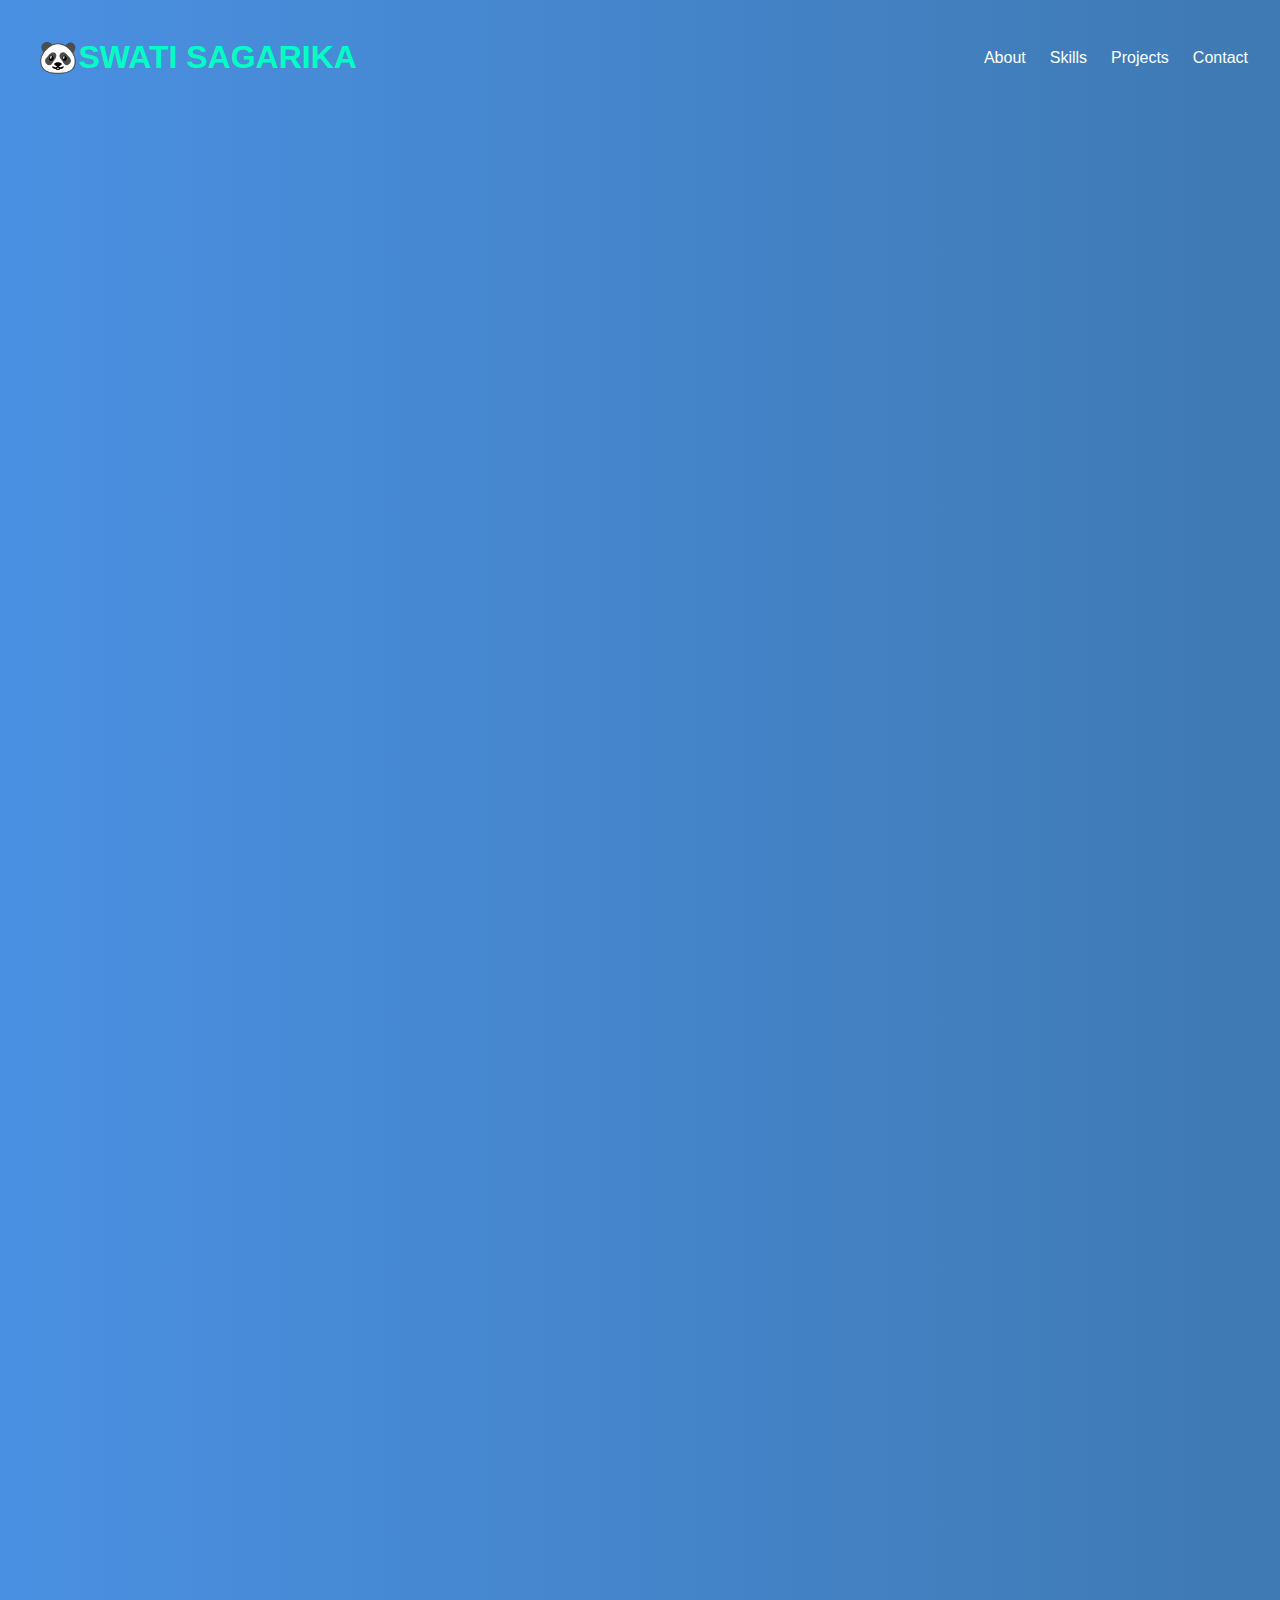
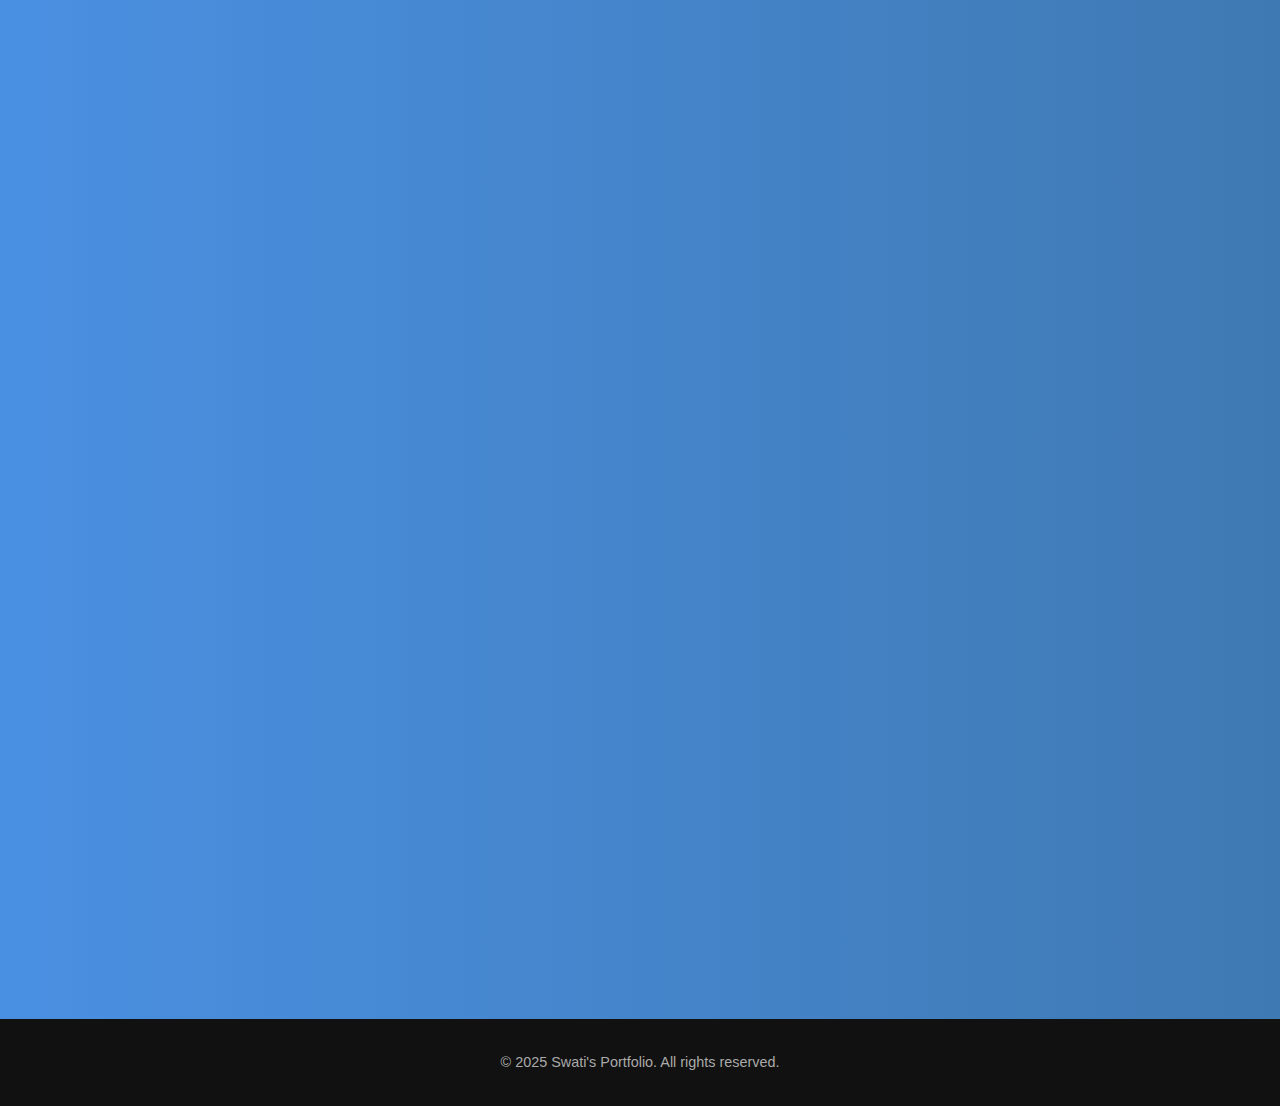
<file: port.html>
<!DOCTYPE html>
<html lang="en">
<head>
  <meta charset="UTF-8" />
  <meta name="viewport" content="width=device-width, initial-scale=1" />
  <title>Swati's Portfolio</title>
  <link rel="stylesheet" href="style.css" />
</head>
<body>

  <header class="hero">
    <nav>
      <div class="logo">
        <span class="panda">🐼</span> SWATI SAGARIKA
       
      </div>
      <ul>
        <li><a href="#about">About</a></li>
        <li><a href="#skills">Skills</a></li>
        <li><a href="#projects">Projects</a></li>
        <li><a href="#contact">Contact</a></li>
      </ul>
    </nav>

    <div class="hero-text reveal">
      <h2>Hi, I'm <span class="name">Swati <span class="panda">🐼</span></span></h2>
      <p>Exploring AI, ML & Data Science Frontiers</p>
    </div>
  </header>

  <section id="about" class="about reveal">
    <h2>About Me</h2>
    <p>I am a passionate frontend developer exploring the world of AI, ML, and Data Science.</p>
    
  </section>

  <section class="about reveal">
  <h2>About Me</h2>
  <p>I'm passionate about frontend development, AI, ML, and data science exploration.</p>
</section>



  <section id="skills" class="skills reveal">
    <h2>Skills</h2>
    <div class="skills-container">
      <div class="skill">HTML</div>
      <div class="skill">CSS</div>
      <div class="skill">JavaScript</div>
      <div class="skill">React</div>
      <div class="skill">Python</div>
      <div class="skill">Data Science</div>
    </div>
  </section>

  <section id="projects" class="projects reveal">
    <h2>Projects</h2>
    <div class="project-card">
      <h3>Portfolio Website</h3>
      <p>My personal portfolio showcasing my skills and projects.</p>
    </div>
    <div class="project-card">
      <h3>AI Chatbot</h3>
      <p>A chatbot using AI concepts to assist users with queries.</p>
    </div>
  </section>

  <section id="contact" class="contact reveal">
    <h2>Contact Me</h2>
    <form>
      <input type="text" placeholder="Your Name" required />
      <input type="email" placeholder="Your Email" required />
      <textarea rows="5" placeholder="Your Message" required></textarea>
      <button type="submit">Send Message</button>
    </form>
  </section>

  <footer>
    &copy; 2025 Swati's Portfolio. All rights reserved.
  </footer>

  <script src="script.js"></script>
  <script>
  function reveal() {
    const reveals = document.querySelectorAll('.reveal');

    for (let i = 0; i < reveals.length; i++) {
      const windowHeight = window.innerHeight;
      const elementTop = reveals[i].getBoundingClientRect().top;
      const revealPoint = 150;

      if (elementTop < windowHeight - revealPoint) {
        reveals[i].classList.add('active');
      } else {
        reveals[i].classList.remove('active');
      }
    }
  }

  window.addEventListener('scroll', reveal);

  // Initial call for when page loads
  reveal();
</script>

</body>
</html>
</file>
<file: style.css>
/* Basic Reset */
* {
  margin: 0;
  padding: 0;
  box-sizing: border-box;
  font-family: 'Poppins', sans-serif;
  scroll-behavior: smooth;
}

/* Dynamic AI-inspired animated gradient background */
body {
  color: #d6d2d2;
  line-height: 1.6;
  background: linear-gradient(270deg, #0f2027, #203a43, #2c5364, #4a90e2);
  background-size: 800% 800%;
  animation: gradientAnimation 15s ease infinite;
  min-height: 100vh;
}

/* Gradient animation keyframes */
@keyframes gradientAnimation {
  0% {
    background-position: 0% 50%;
  }
  50% {
    background-position: 100% 50%;
  }
  100% {
    background-position: 0% 50%;
  }
}

/* Reveal animation */
.reveal {
  opacity: 0;
  transform: translateY(60px);
  transition: all 0.6s ease;
}

.reveal.active {
  opacity: 1;
  transform: translateY(0);
}

/* Hero Section */
header.hero {
  height: 100vh;
  display: flex;
  flex-direction: column;
  justify-content: space-between;
  padding: 2rem;
  position: relative;
  overflow: hidden;
}

/* Navigation */
nav {
  display: flex;
  justify-content: space-between;
  align-items: center;
}

nav .logo {
  font-size: 2rem;
  font-weight: 700;
  color: #00ffc3;
  display: flex;
  align-items: center;
}

nav ul {
  list-style: none;
  display: flex;
  gap: 1.5rem;
}

nav ul li a {
  text-decoration: none;
  color: #fff;
  font-weight: 500;
  transition: color 0.3s;
}

nav ul li a:hover {
  color: #00ffc3;
}

/* Panda Animation */
.panda {
  display: inline-block;
  animation: floatPanda 3s ease-in-out infinite;
  font-size: 2rem;
  margin-left: 0.4rem;
}

@keyframes floatPanda {
  0%, 100% {
    transform: translateY(0);
  }
  50% {
    transform: translateY(-10px);
  }
}

/* Hero text */
.hero-text {
  max-width: 600px;
  background: rgba(0, 0, 0, 0.6);
  padding: 2rem;
  border-radius: 1rem;
  backdrop-filter: blur(8px);
  color: #f5f5f5;
}

.hero-text h2 {
  font-size: 2.5rem;
}

.name {
  color: #00ffc3;
  font-weight: 700;
}

.hero-text p {
  font-size: 1.2rem;
  margin-top: 0.5rem;
  color: #9effd8;
  font-weight: 500;
}

/* Sections styling */
section {
  padding: 4rem 2rem;
  text-align: center;
}

.about p {
  max-width: 700px;
  margin: 1rem auto;
  color: #ddd;
}

/* Skills */
.skills-container {
  display: flex;
  flex-wrap: wrap;
  gap: 1rem;
  justify-content: center;
  margin-top: 2rem;
}

.skill {
  background: rgba(255, 255, 255, 0.1);
  border: 1px solid #00ffc3;
  padding: 1rem 2rem;
  border-radius: 1rem;
  font-weight: 500;
  color: #fff;
  backdrop-filter: blur(5px);
  transition: transform 0.3s;
}

.skill:hover {
  transform: translateY(-5px);
}

/* Projects */
.projects .project-card {
  background: rgba(255, 255, 255, 0.1);
  padding: 2rem;
  border-radius: 1rem;
  margin-top: 2rem;
  max-width: 600px;
  margin-left: auto;
  margin-right: auto;
  border: 1px solid #00ffc3;
  box-shadow: 0 8px 20px rgba(0, 0, 0, 0.3);
}

.project-card h3 {
  color: #00ffc3;
}

/* Contact */
.contact form {
  max-width: 500px;
  margin: auto;
  display: flex;
  flex-direction: column;
  gap: 1rem;
}

form input,
form textarea {
  padding: 1rem;
  border: none;
  border-radius: 0.75rem;
  background: rgba(255, 255, 255, 0.1);
  color: #fff;
  font-size: 1rem;
  resize: none;
}

form button {
  background: #00ffc3;
  color: #000;
  font-weight: bold;
  padding: 0.75rem;
  border: none;
  border-radius: 2rem;
  cursor: pointer;
  transition: background 0.3s;
}

form button:hover {
  background: #00dab5;
}

/* Footer */
footer {
  text-align: center;
  padding: 2rem;
  background: #111;
  color: #aaa;
  font-size: 0.9rem;
  margin-top: 4rem;
}
</file>
